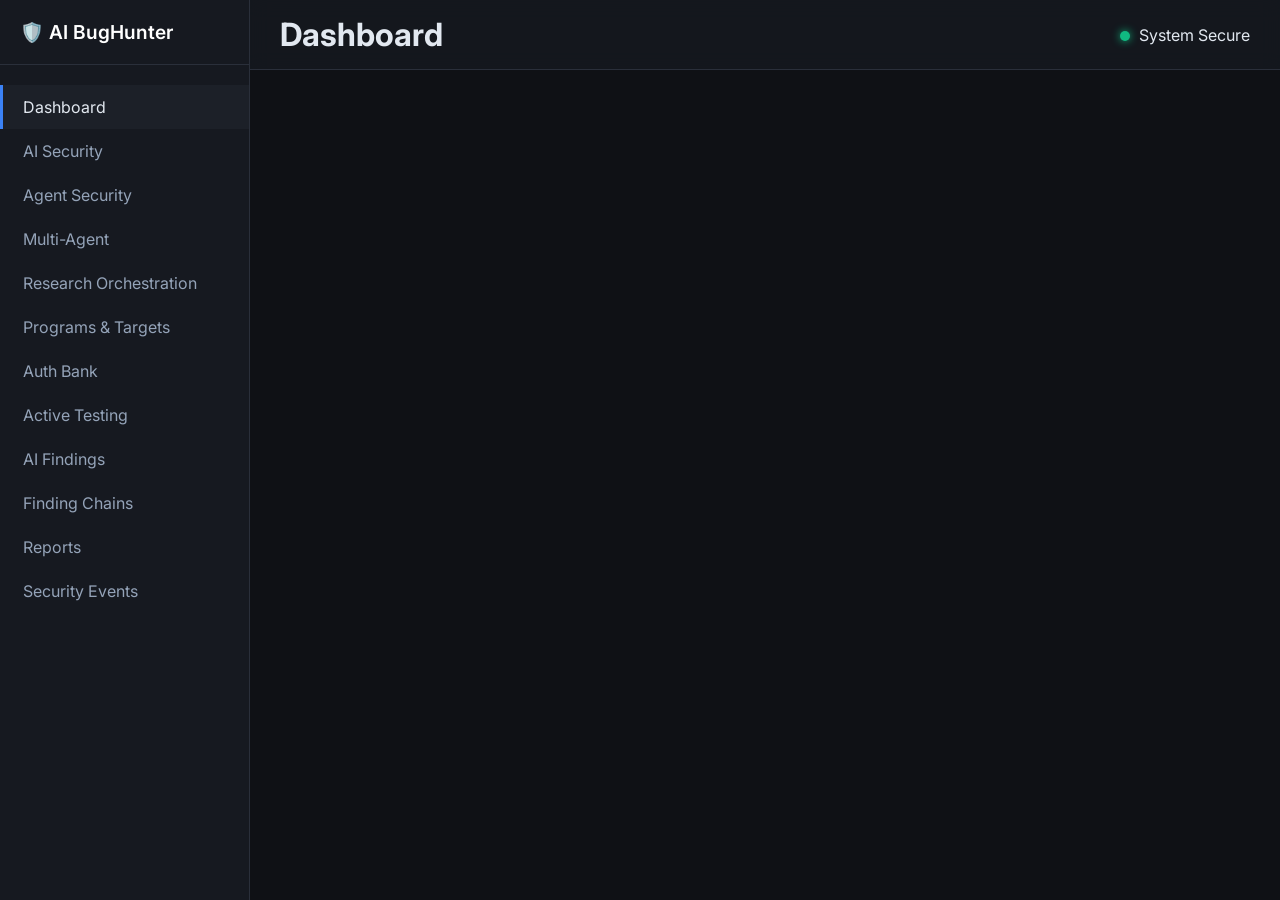
<file: frontend/index.html>
<!DOCTYPE html>
<html lang="en">
<head>
    <meta charset="UTF-8">
    <meta name="viewport" content="width=device-width, initial-scale=1.0">
    <title>AI BugHunter Dashboard</title>
    <link rel="stylesheet" href="styles.css">
    <link href="https://fonts.googleapis.com/css2?family=Inter:wght@300;400;500;600;700&display=swap" rel="stylesheet">
</head>
<body>
    <div class="app-container">
        <nav class="sidebar">
            <div class="logo"><h2>🛡️ AI BugHunter</h2></div>
            <ul class="nav-links">
                <li class="active" data-page="dashboard">Dashboard</li>
                <li data-page="ai-security">AI Security</li>
                <li data-page="agent-security">Agent Security</li>
                <li data-page="multi-agent">Multi-Agent</li>
                <li data-page="research">Research Orchestration</li>
                <li data-page="programs">Programs & Targets</li>
                <li data-page="auth">Auth Bank</li>
                <li data-page="testing">Active Testing</li>
                <li data-page="findings">AI Findings</li>
                <li data-page="chains">Finding Chains</li>
                <li data-page="reports">Reports</li>
                <li data-page="audit-logs">Security Events</li>
            </ul>
        </nav>
        <main class="main-content">
            <header class="topbar">
                <h1>Dashboard</h1>
                <div class="status-indicator" id="global-status">
                    <span class="dot green"></span> System Secure
                </div>
            </header>
            
            <div id="dashboard-view" class="view active">
                <div class="stats-grid" id="dashboard-stats">
                    <!-- Stats injected via JS -->
                </div>
                <div class="stats-grid" id="system-status-grid" style="margin-top:20px;">
                    <!-- System Status injected via JS -->
                </div>
            </div>

            <!-- AI Security View -->
            <div id="ai-security-view" class="view">
                <div class="header-actions">
                    <h2>AI Security Lab</h2>
                </div>
                
                <div style="margin-top:20px; background:var(--bg-panel); padding:20px; border-radius:8px;">
                    <h3>AI Applications</h3>
                    <div style="display:flex; gap:10px; margin-top:10px;">
                        <input type="number" id="ai-app-program-id" placeholder="Program ID" style="padding:10px; background:var(--bg-dark); color:white; border:1px solid var(--border-color);">
                        <input type="text" id="ai-app-name" placeholder="Name" style="flex:1; padding:10px; background:var(--bg-dark); color:white; border:1px solid var(--border-color);">
                        <input type="text" id="ai-app-url" placeholder="Base URL (e.g. http://127.0.0.1:9100)" style="flex:2; padding:10px; background:var(--bg-dark); color:white; border:1px solid var(--border-color);">
                        <button class="btn" onclick="createAIApplication()">Add App</button>
                    </div>
                </div>

                <div style="margin-top:20px; background:var(--bg-panel); padding:20px; border-radius:8px;">
                    <h3>AI Endpoints & Test Cases</h3>
                    <div style="display:flex; gap:10px; margin-top:10px;">
                        <input type="number" id="ai-tc-app-id" placeholder="App ID" style="padding:10px; background:var(--bg-dark); color:white; border:1px solid var(--border-color);">
                        <select id="ai-tc-category" style="padding:10px; background:var(--bg-dark); color:white; border:1px solid var(--border-color);">
                            <option value="PROMPT_INJECTION">PROMPT_INJECTION</option>
                            <option value="SYSTEM_PROMPT_LEAKAGE">SYSTEM_PROMPT_LEAKAGE</option>
                            <option value="RAG_POISONING">RAG_POISONING</option>
                            <option value="TOOL_ABUSE">TOOL_ABUSE</option>
                            <option value="EXCESSIVE_AGENCY">EXCESSIVE_AGENCY</option>
                        </select>
                        <input type="text" id="ai-tc-name" placeholder="Test Name" style="flex:1; padding:10px; background:var(--bg-dark); color:white; border:1px solid var(--border-color);">
                        <button class="btn" onclick="createAITestCase()">Add Test Case</button>
                    </div>
                </div>

                <table class="data-table" id="ai-testcases-table" style="margin-top:20px;">
                    <thead><tr><th>ID</th><th>Name</th><th>Category</th><th>Status</th><th>Actions</th></tr></thead>
                    <tbody></tbody>
                </table>
            </div>

            <!-- Agent Security View -->
            <div id="agent-security-view" class="view">
                <div class="header-actions">
                    <h2>Agent Security Lab</h2>
                </div>
                
                <div style="margin-top:20px; background:var(--bg-panel); padding:20px; border-radius:8px;">
                    <h3>AI Agents</h3>
                    <div style="display:flex; gap:10px; margin-top:10px;">
                        <input type="number" id="agent-app-id" placeholder="App ID" style="padding:10px; background:var(--bg-dark); color:white; border:1px solid var(--border-color);">
                        <input type="number" id="agent-program-id" placeholder="Program ID" style="padding:10px; background:var(--bg-dark); color:white; border:1px solid var(--border-color);">
                        <input type="text" id="agent-name" placeholder="Agent Name" style="flex:1; padding:10px; background:var(--bg-dark); color:white; border:1px solid var(--border-color);">
                        <button class="btn" onclick="createAgent()">Add Agent</button>
                    </div>
                </div>

                <div style="margin-top:20px; background:var(--bg-panel); padding:20px; border-radius:8px;">
                    <h3>Agent Tools</h3>
                    <div style="display:flex; gap:10px; margin-top:10px;">
                        <input type="number" id="tool-agent-id" placeholder="Agent ID" style="padding:10px; background:var(--bg-dark); color:white; border:1px solid var(--border-color);">
                        <input type="text" id="tool-name" placeholder="Tool Name (e.g. get_user)" style="flex:1; padding:10px; background:var(--bg-dark); color:white; border:1px solid var(--border-color);">
                        <select id="tool-risk" style="padding:10px; background:var(--bg-dark); color:white; border:1px solid var(--border-color);">
                            <option value="READ_ONLY">READ_ONLY</option>
                            <option value="LOW_IMPACT">LOW_IMPACT</option>
                            <option value="HIGH_IMPACT">HIGH_IMPACT</option>
                            <option value="BLOCKED">BLOCKED</option>
                        </select>
                        <button class="btn" onclick="createTool()">Add Tool</button>
                    </div>
                </div>

                <table class="data-table" id="agent-table" style="margin-top:20px;">
                    <thead><tr><th>ID</th><th>Name</th><th>Status</th><th>Program ID</th></tr></thead>
                    <tbody></tbody>
                </table>
            </div>

            <!-- Multi-Agent View -->
            <div id="multi-agent-view" class="view">
                <div class="header-actions">
                    <h2>Multi-Agent Operations</h2>
                </div>
                
                <div style="margin-top:20px; background:var(--bg-panel); padding:20px; border-radius:8px;">
                    <h3>Agent Capabilities</h3>
                    <div style="display:flex; gap:10px; margin-top:10px;">
                        <input type="number" id="cap-agent-id" placeholder="Agent ID" style="padding:10px; background:var(--bg-dark); color:white; border:1px solid var(--border-color);">
                        <input type="text" id="cap-name" placeholder="Capability Name (e.g. WEB_ANALYSIS)" style="flex:1; padding:10px; background:var(--bg-dark); color:white; border:1px solid var(--border-color);">
                        <input type="text" id="cap-resource" placeholder="Resource (e.g. ENDPOINT)" style="flex:1; padding:10px; background:var(--bg-dark); color:white; border:1px solid var(--border-color);">
                        <button class="btn" onclick="createCapability()">Add Capability</button>
                    </div>
                </div>

                <div class="stats-grid" style="margin-top:20px;">
                    <div style="background:var(--bg-panel); padding:15px; border-radius:8px;">
                        <h4>Recent Messages</h4>
                        <table class="data-table" id="messages-table">
                            <thead><tr><th>ID</th><th>Sender</th><th>Receiver</th><th>Type</th><th>Status</th></tr></thead>
                            <tbody></tbody>
                        </table>
                    </div>
                    <div style="background:var(--bg-panel); padding:15px; border-radius:8px;">
                        <h4>Agent Tasks</h4>
                        <table class="data-table" id="tasks-table">
                            <thead><tr><th>ID</th><th>Agent ID</th><th>Task</th><th>Status</th></tr></thead>
                            <tbody></tbody>
                        </table>
                    </div>
                </div>
            </div>

            <!-- Research Orchestration View -->
            <div id="research-view" class="view">
                <div class="header-actions">
                    <h2>Research Orchestration</h2>
                </div>
                
                <div style="margin-top:20px; background:var(--bg-panel); padding:20px; border-radius:8px;">
                    <h3>Session Management</h3>
                    <div style="display:flex; gap:10px; margin-top:10px;">
                        <input type="number" id="research-program-id" placeholder="Program ID" style="padding:10px; background:var(--bg-dark); color:white; border:1px solid var(--border-color);">
                        <input type="text" id="research-session-name" placeholder="Session Name" style="flex:1; padding:10px; background:var(--bg-dark); color:white; border:1px solid var(--border-color);">
                        <button class="btn" onclick="createResearchSession()">Create Session</button>
                    </div>
                </div>

                <div class="stats-grid" id="research-coverage-grid" style="margin-top:20px;">
                    <div class="stat-card"><h3>Tested Endpoints</h3><p class="stat-value" id="res-tested">0</p></div>
                    <div class="stat-card"><h3>Untested Endpoints</h3><p class="stat-value" id="res-untested">0</p></div>
                    <div class="stat-card"><h3>Active Recommendations</h3><p class="stat-value" id="res-recs">0</p></div>
                </div>

                <table class="data-table" id="sessions-table" style="margin-top:20px;">
                    <thead><tr><th>ID</th><th>Program</th><th>Name</th><th>Status</th><th>Actions</th></tr></thead>
                    <tbody></tbody>
                </table>
                
                <div id="recommendation-panel" style="margin-top:20px; display:none;">
                    <h3>AI Advisor Recommendations</h3>
                    <div id="recommendation-cards" style="display:flex; flex-direction:column; gap:15px; margin-top:10px;"></div>
                </div>
            </div>

            <!-- Programs View -->
            <div id="programs-view" class="view">
                <h2>Programs & Targets</h2>
                <table class="data-table" id="programs-table" style="margin-top:20px;">
                    <thead><tr><th>ID</th><th>Name</th><th>URL</th><th>Status</th></tr></thead>
                    <tbody></tbody>
                </table>
            </div>

            <!-- Auth Bank View (Phase 9) -->
            <div id="auth-view" class="view">
                <div class="header-actions">
                    <h2>Authentication Bank</h2>
                </div>
                <div style="background:var(--bg-panel); padding:20px; border-radius:8px; border-left:4px solid var(--accent-primary);">
                    <h4 style="color:var(--accent-primary)">SECURITY WARNING</h4>
                    <p style="color:var(--text-muted); font-size:0.9rem; margin-top:5px;">
                        Authentication credentials are sensitive secrets. Only add credentials for accounts you are authorized to test.
                        Credentials are encrypted at rest and are NOT sent to the AI analysis layer.
                    </p>
                </div>
                
                <div style="margin-top:20px; background:var(--bg-panel); padding:20px; border-radius:8px; display:flex; gap:10px; align-items:center;">
                    <input type="text" id="auth-name" placeholder="Name (e.g. Account A)" style="flex:1; padding:10px; background:var(--bg-dark); color:white; border:1px solid var(--border-color);">
                    <input type="text" id="auth-label" placeholder="Label (e.g. user-a)" style="padding:10px; background:var(--bg-dark); color:white; border:1px solid var(--border-color);">
                    <select id="auth-type" style="padding:10px; background:var(--bg-dark); color:white; border:1px solid var(--border-color);">
                        <option>JWT</option><option>COOKIE</option><option>CUSTOM_HEADER</option>
                    </select>
                    <input type="password" id="auth-secret" placeholder="Secret Token" style="flex:2; padding:10px; background:var(--bg-dark); color:white; border:1px solid var(--border-color);">
                    <button class="btn" onclick="addAuthContext()">Add Credential</button>
                </div>

                <table class="data-table" id="auth-table" style="margin-top:20px;">
                    <thead><tr><th>ID</th><th>Name</th><th>Label</th><th>Type</th><th>Secret</th><th>Status</th></tr></thead>
                    <tbody></tbody>
                </table>
            </div>

            <!-- Testing View (Phase 8/9) -->
            <div id="testing-view" class="view">
                <div class="header-actions">
                    <h2>Safe Testing Engine</h2>
                    <button class="btn btn-reject" onclick="toggleKillSwitch()" id="btn-killswitch" style="background:var(--accent-danger)">🔴 STOP ALL TESTING</button>
                </div>
                
                <div style="margin-top:20px; background:var(--bg-panel); padding:20px; border-radius:8px;">
                    <h3>Run BOLA Authentication Swap Test</h3>
                    <div style="display:flex; gap:10px; align-items:center; margin-top:10px;">
                        <input type="text" id="bola-url" placeholder="Target Endpoint (e.g. http://127.0.0.1:9000/api/users/2/profile)" style="flex:2; padding:10px; background:var(--bg-dark); color:white; border:1px solid var(--border-color);">
                        <input type="number" id="bola-source-id" placeholder="Source Auth ID (e.g. 1)" style="flex:1; padding:10px; background:var(--bg-dark); color:white; border:1px solid var(--border-color);">
                        <input type="number" id="bola-target-id" placeholder="Target Auth ID (e.g. 2)" style="flex:1; padding:10px; background:var(--bg-dark); color:white; border:1px solid var(--border-color);">
                        <button class="btn" onclick="planBolaTest()">Create BOLA Plan</button>
                    </div>
                </div>

                <table class="data-table" id="plans-table" style="margin-top:20px;">
                    <thead><tr><th>ID</th><th>Category</th><th>URL</th><th>Level</th><th>Status</th><th>Actions</th></tr></thead>
                    <tbody></tbody>
                </table>
            </div>

            <!-- Findings View -->
            <div id="findings-view" class="view">
                <h2>AI Findings & Human Validation</h2>
                <table class="data-table" id="findings-table" style="margin-top:20px;">
                    <thead><tr><th>ID</th><th>Title</th><th>Category</th><th>Severity</th><th>Status</th><th>Validation</th><th>Actions</th></tr></thead>
                    <tbody></tbody>
                </table>
                <div id="finding-details-modal" style="display:none; background:var(--bg-panel); padding:20px; border-radius:8px; margin-top:20px; border:1px solid var(--border-color);">
                    <!-- Injected via JS -->
                </div>
            </div>

            <!-- Chains View -->
            <div id="chains-view" class="view">
                <h2>Finding Chains</h2>
                <table class="data-table" id="chains-table" style="margin-top:20px;">
                    <thead><tr><th>Chain ID</th><th>Findings</th><th>Combined Impact</th><th>Status</th></tr></thead>
                    <tbody></tbody>
                </table>
            </div>

            <!-- Reports View -->
            <div id="reports-view" class="view">
                <h2>Security Reports</h2>
                <table class="data-table" id="reports-table" style="margin-top:20px;">
                    <thead><tr><th>Report ID</th><th>Finding ID</th><th>Date</th><th>Actions</th></tr></thead>
                    <tbody></tbody>
                </table>
                <div id="report-details-modal" style="display:none; background:var(--bg-dark); padding:20px; border-radius:8px; margin-top:20px; border:1px solid var(--border-color); overflow:auto;">
                    <!-- Injected via JS -->
                </div>
            </div>

            <!-- Audit Logs View -->
            <div id="audit-logs-view" class="view">
                <div class="header-actions">
                    <h2>Security Events & Audit Logs</h2>
                    <div>
                        <a href="http://127.0.0.1:8000/audit-logs/export?format=csv" target="_blank"><button class="btn">⬇ Export CSV</button></a>
                        <a href="http://127.0.0.1:8000/audit-logs/export?format=json" target="_blank"><button class="btn">⬇ Export JSON</button></a>
                    </div>
                </div>
                <div style="margin-top:20px; display:flex; gap:10px; align-items:center;">
                    <button class="btn" onclick="fetchAuditLogs(1)">Refresh</button>
                    <span style="color:var(--text-muted)">Showing latest 50 events.</span>
                </div>
                <table class="data-table" id="audit-table" style="margin-top:20px;">
                    <thead><tr><th>Timestamp</th><th>Severity</th><th>Event</th><th>Object</th><th>Result</th><th>Request ID</th></tr></thead>
                    <tbody></tbody>
                </table>
            </div>
        </main>
    </div>
    <script src="app.js"></script>
</body>
</html>
</file>
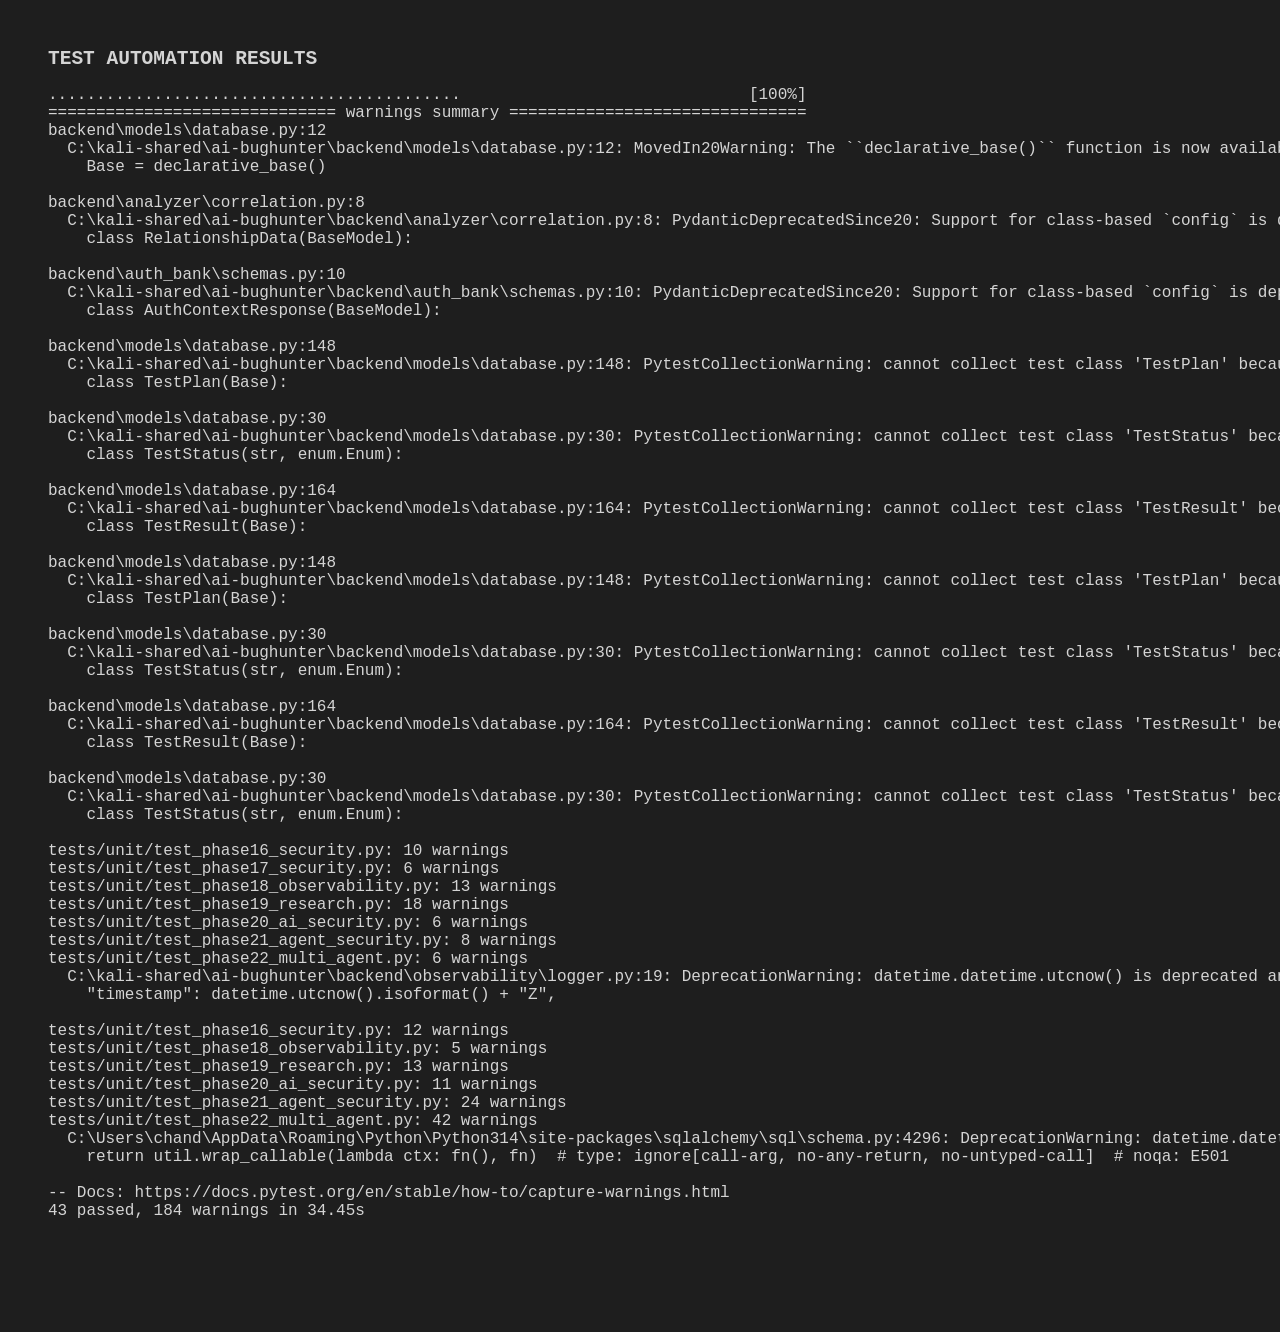
<file: demo/recording/tests.html>
<html><body style='background:#1e1e1e; color:#d4d4d4; font-family:monospace; padding:40px;'><h2>TEST AUTOMATION RESULTS</h2><pre style='font-size:16px;'>...........................................                              [100%]
============================== warnings summary ===============================
backend\models\database.py:12
  C:\kali-shared\ai-bughunter\backend\models\database.py:12: MovedIn20Warning: The ``declarative_base()`` function is now available as sqlalchemy.orm.declarative_base(). (deprecated since: 2.0) (Background on SQLAlchemy 2.0 at: https://sqlalche.me/e/b8d9)
    Base = declarative_base()

backend\analyzer\correlation.py:8
  C:\kali-shared\ai-bughunter\backend\analyzer\correlation.py:8: PydanticDeprecatedSince20: Support for class-based `config` is deprecated, use ConfigDict instead. Deprecated in Pydantic V2.0 to be removed in V3.0. See Pydantic V2 Migration Guide at https://errors.pydantic.dev/2.13/migration/
    class RelationshipData(BaseModel):

backend\auth_bank\schemas.py:10
  C:\kali-shared\ai-bughunter\backend\auth_bank\schemas.py:10: PydanticDeprecatedSince20: Support for class-based `config` is deprecated, use ConfigDict instead. Deprecated in Pydantic V2.0 to be removed in V3.0. See Pydantic V2 Migration Guide at https://errors.pydantic.dev/2.13/migration/
    class AuthContextResponse(BaseModel):

backend\models\database.py:148
  C:\kali-shared\ai-bughunter\backend\models\database.py:148: PytestCollectionWarning: cannot collect test class 'TestPlan' because it has a __init__ constructor (from: tests/unit/test_phase16_security.py)
    class TestPlan(Base):

backend\models\database.py:30
  C:\kali-shared\ai-bughunter\backend\models\database.py:30: PytestCollectionWarning: cannot collect test class 'TestStatus' because it has a __new__ constructor (from: tests/unit/test_phase16_security.py)
    class TestStatus(str, enum.Enum):

backend\models\database.py:164
  C:\kali-shared\ai-bughunter\backend\models\database.py:164: PytestCollectionWarning: cannot collect test class 'TestResult' because it has a __init__ constructor (from: tests/unit/test_phase16_security.py)
    class TestResult(Base):

backend\models\database.py:148
  C:\kali-shared\ai-bughunter\backend\models\database.py:148: PytestCollectionWarning: cannot collect test class 'TestPlan' because it has a __init__ constructor (from: tests/unit/test_phase19_research.py)
    class TestPlan(Base):

backend\models\database.py:30
  C:\kali-shared\ai-bughunter\backend\models\database.py:30: PytestCollectionWarning: cannot collect test class 'TestStatus' because it has a __new__ constructor (from: tests/unit/test_phase19_research.py)
    class TestStatus(str, enum.Enum):

backend\models\database.py:164
  C:\kali-shared\ai-bughunter\backend\models\database.py:164: PytestCollectionWarning: cannot collect test class 'TestResult' because it has a __init__ constructor (from: tests/unit/test_phase19_research.py)
    class TestResult(Base):

backend\models\database.py:30
  C:\kali-shared\ai-bughunter\backend\models\database.py:30: PytestCollectionWarning: cannot collect test class 'TestStatus' because it has a __new__ constructor (from: tests/unit/test_phase20_ai_security.py)
    class TestStatus(str, enum.Enum):

tests/unit/test_phase16_security.py: 10 warnings
tests/unit/test_phase17_security.py: 6 warnings
tests/unit/test_phase18_observability.py: 13 warnings
tests/unit/test_phase19_research.py: 18 warnings
tests/unit/test_phase20_ai_security.py: 6 warnings
tests/unit/test_phase21_agent_security.py: 8 warnings
tests/unit/test_phase22_multi_agent.py: 6 warnings
  C:\kali-shared\ai-bughunter\backend\observability\logger.py:19: DeprecationWarning: datetime.datetime.utcnow() is deprecated and scheduled for removal in a future version. Use timezone-aware objects to represent datetimes in UTC: datetime.datetime.now(datetime.UTC).
    "timestamp": datetime.utcnow().isoformat() + "Z",

tests/unit/test_phase16_security.py: 12 warnings
tests/unit/test_phase18_observability.py: 5 warnings
tests/unit/test_phase19_research.py: 13 warnings
tests/unit/test_phase20_ai_security.py: 11 warnings
tests/unit/test_phase21_agent_security.py: 24 warnings
tests/unit/test_phase22_multi_agent.py: 42 warnings
  C:\Users\chand\AppData\Roaming\Python\Python314\site-packages\sqlalchemy\sql\schema.py:4296: DeprecationWarning: datetime.datetime.utcnow() is deprecated and scheduled for removal in a future version. Use timezone-aware objects to represent datetimes in UTC: datetime.datetime.now(datetime.UTC).
    return util.wrap_callable(lambda ctx: fn(), fn)  # type: ignore[call-arg, no-any-return, no-untyped-call]  # noqa: E501

-- Docs: https://docs.pytest.org/en/stable/how-to/capture-warnings.html
43 passed, 184 warnings in 34.45s
</pre></body></html>
</file>
<file: frontend/styles.css>
:root {
    --bg-dark: #0f1115;
    --bg-panel: #161920;
    --bg-panel-hover: #1c2028;
    --border-color: #2a2f3a;
    --text-main: #e2e8f0;
    --text-muted: #94a3b8;
    --accent-primary: #3b82f6;
    --accent-success: #10b981;
    --accent-warning: #f59e0b;
    --accent-danger: #ef4444;
}

* { margin: 0; padding: 0; box-sizing: border-box; }

body {
    font-family: 'Inter', sans-serif;
    background-color: var(--bg-dark);
    color: var(--text-main);
    display: flex;
    height: 100vh;
    overflow: hidden;
}

.app-container {
    display: flex;
    width: 100%;
}

.sidebar {
    width: 250px;
    background-color: var(--bg-panel);
    border-right: 1px solid var(--border-color);
    padding: 20px 0;
    display: flex;
    flex-direction: column;
}

.logo {
    padding: 0 20px 20px;
    border-bottom: 1px solid var(--border-color);
    margin-bottom: 20px;
}
.logo h2 { font-size: 1.2rem; font-weight: 600; color: #fff; }

.nav-links { list-style: none; }
.nav-links li {
    padding: 12px 20px;
    cursor: pointer;
    color: var(--text-muted);
    transition: all 0.2s ease;
    border-left: 3px solid transparent;
}
.nav-links li:hover {
    background-color: var(--bg-panel-hover);
    color: var(--text-main);
}
.nav-links li.active {
    background-color: var(--bg-panel-hover);
    color: var(--text-main);
    border-left-color: var(--accent-primary);
}

.main-content {
    flex: 1;
    display: flex;
    flex-direction: column;
    overflow-y: auto;
}

.topbar {
    height: 70px;
    border-bottom: 1px solid var(--border-color);
    display: flex;
    align-items: center;
    justify-content: space-between;
    padding: 0 30px;
    background-color: rgba(22, 25, 32, 0.8);
    backdrop-filter: blur(10px);
    position: sticky;
    top: 0;
    z-index: 10;
}

.view { display: none; padding: 30px; }
.view.active { display: block; animation: fadeIn 0.3s ease; }

@keyframes fadeIn {
    from { opacity: 0; transform: translateY(10px); }
    to { opacity: 1; transform: translateY(0); }
}

.stats-grid {
    display: grid;
    grid-template-columns: repeat(auto-fit, minmax(200px, 1fr));
    gap: 20px;
    margin-bottom: 30px;
}

.stat-card {
    background-color: var(--bg-panel);
    border: 1px solid var(--border-color);
    border-radius: 8px;
    padding: 20px;
    box-shadow: 0 4px 6px rgba(0,0,0,0.1);
    transition: transform 0.2s;
}
.stat-card:hover { transform: translateY(-2px); }

.stat-card h3 {
    font-size: 0.9rem;
    color: var(--text-muted);
    font-weight: 500;
    margin-bottom: 10px;
}
.stat-card .value {
    font-size: 2rem;
    font-weight: 700;
}
.value.success { color: var(--accent-success); }
.value.warning { color: var(--accent-warning); }
.value.danger { color: var(--accent-danger); }

.data-table {
    width: 100%;
    border-collapse: collapse;
    background-color: var(--bg-panel);
    border-radius: 8px;
    overflow: hidden;
    border: 1px solid var(--border-color);
    margin-top: 15px;
}
.data-table th, .data-table td {
    padding: 15px;
    text-align: left;
    border-bottom: 1px solid var(--border-color);
}
.data-table th {
    background-color: var(--bg-panel-hover);
    font-size: 0.85rem;
    text-transform: uppercase;
    letter-spacing: 0.05em;
    color: var(--text-muted);
}
.data-table tbody tr:hover { background-color: var(--bg-panel-hover); }

.badge {
    padding: 4px 8px;
    border-radius: 12px;
    font-size: 0.75rem;
    font-weight: 600;
}
.badge.unvalidated { background: rgba(245, 158, 11, 0.2); color: var(--accent-warning); }
.badge.validated { background: rgba(16, 185, 129, 0.2); color: var(--accent-success); }
.badge.rejected { background: rgba(239, 68, 68, 0.2); color: var(--accent-danger); }

.btn {
    padding: 6px 12px;
    border-radius: 4px;
    border: none;
    cursor: pointer;
    font-weight: 500;
    background: var(--accent-primary);
    color: white;
    transition: filter 0.2s;
}
.btn:hover { filter: brightness(1.1); }
.btn-validate { background: var(--accent-success); }
.btn-reject { background: var(--accent-danger); margin-left: 5px; }
.header-actions { display: flex; justify-content: space-between; align-items: center; }
.dot { height: 10px; width: 10px; background-color: #bbb; border-radius: 50%; display: inline-block; margin-right: 5px;}
.dot.green { background-color: var(--accent-success); box-shadow: 0 0 8px var(--accent-success); }
</file>
